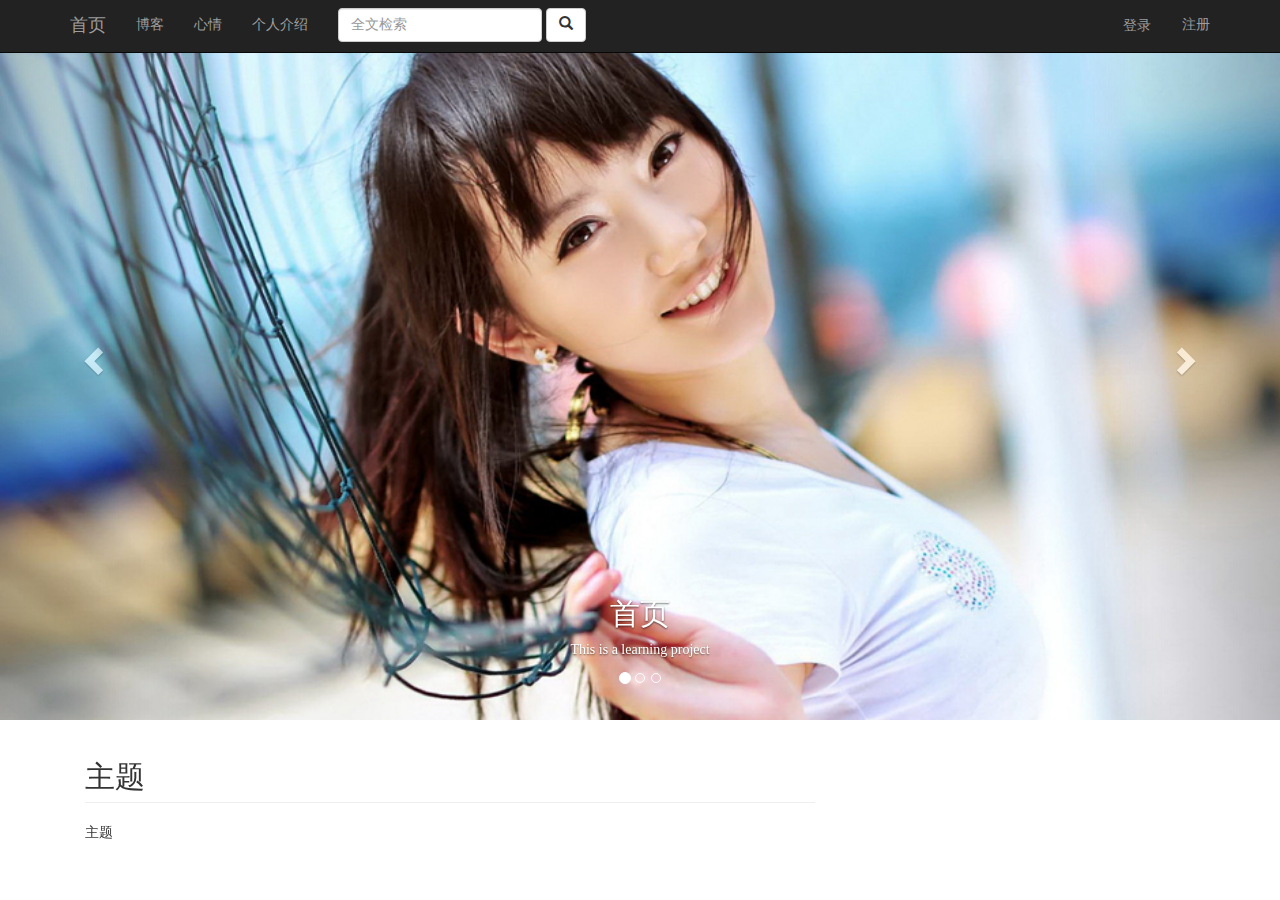
<file: src/main/webapp/index.html>
<!DOCTYPE html>
<html lang="">

	<head>
		<meta charset="UTF-8" />
		<meta name="description" content="" />
		<meta name="keywords" content="" />
		<meta name="viewport" content="width=device-width,initial-scale=1" />
		<meta http-equiv="X-UA-Compatible" content="IE=edge">
		<title></title>
	</head>
	<link rel="stylesheet" type="text/css" href="css/bootstrap.min.css" />
	<link rel="stylesheet" type="text/css" href="css/bootstrapValidator.min.css" />
	<link rel="stylesheet" type="text/css" href="css/base.css" />
	<script src="js/angular.min.js" type="text/javascript" charset="utf-8"></script>
	<script src="js/jquery-2.2.4.min.js" type="text/javascript" charset="utf-8"></script>
	<script src="js/html5shiv.js" type="text/javascript" charset="utf-8"></script>
	<script src="js/bootstrap.min.js" type="text/javascript" charset="utf-8"></script>
	<script src="js/bootstrapValidator.min.js" type="text/javascript" charset="utf-8"></script>

	<body>
	
		<header>
			<nav class="navbar navbar-inverse navbar-fixed-top">
				<div class="container">
					<div class="navbar-header">
						<button type="button" class="collapsed navbar-toggle" data-toggle="collapse" data-target="#taoyu">
							<span class="sr-only">切换导航</span>
						<span class="icon-bar"></span>
						<span class="icon-bar"></span>
						<span class="icon-bar"></span>
						</button>
						<a class=" navbar-brand active" href="index.html">首页</a>

					</div>
					<div class="collapse navbar-collapse" id="taoyu">
						<ul class="nav navbar-nav">
							<li><a href="blog.html">博客</a></li>
							<li><a href="">心情</a></li>
							<li><a href="">个人介绍</a></li>
						</ul>
						<form class="navbar-form navbar-left hidden-xs" role="search">
							<div class="form-group">
								<input type="text" class="form-control" placeholder="全文检索">
							</div>
							<button type="submit" class="btn btn-default"><span class="glyphicon glyphicon-search"></span></button>
						</form>
						<ul class="nav navbar-nav navbar-right">
							<li><a href="#" class="btn" data-toggle="modal" data-target="#myModal">登录</a></li>
							<li><a href="#">注册</a></li>
						</ul>
					</div>
				</div>
			</nav>
		</header>
		<div id="myCarousel" class="carousel slide" data-ride="carousel">
			<!-- 轮播（Carousel）指标 -->
			<ol class="carousel-indicators">
				<li data-target="#myCarousel" data-slide-to="0" class="active"></li>
				<li data-target="#myCarousel" data-slide-to="1"></li>
				<li data-target="#myCarousel" data-slide-to="2"></li>
			</ol>
			<!-- 轮播（Carousel）项目 -->
			<div class="carousel-inner">
				<div class="item active">
					<img src="images/example-slide-1.jpg" alt="First slide">
					<div class="carousel-caption">
						<h2>首页</h2>
						<p>This is a learning project</p>
					</div>
				</div>
				<div class="item">
					<img src="images/example-slide-2.jpg" alt="Second slide">
					<div class="carousel-caption">标题 2</div>
				</div>
				<div class="item">
					<img src="images/example-slide-3.jpg" alt="Third slide">
					<div class="carousel-caption">标题 3</div>
				</div>
			</div>
			<!-- 轮播（Carousel）导航 -->
			<a class="carousel-control left" href="#myCarousel" data-slide="prev"><span class="glyphicon glyphicon-chevron-left"></span></a>
			<a class="carousel-control right" href="#myCarousel" data-slide="next"><span class="glyphicon glyphicon-chevron-right"></span></a>
		</div>
		<div class="modal fade " id="myModal" tabindex="-1" role="dialog" aria-labelledby="myModalLabel" aria-hidden="true">
			<div class="modal-dialog">
				<div class="modal-content">
					<div class="modal-header">
						<button type="button" class="close" data-dismiss="modal" aria-hidden="true"></button>
						<h4 class="modal-title" id="myModalLabel">用户登录</h4>
					</div>
					<div class="modal-body">
						<form role="form" id="myForm" class="form-horizontal">
							<div class="form-group form-group-lg">
								<label for="username" class="control-label ">用户名</label>
								<input type="text" class="form-control col-lg-5" name="username" id="username" />
							</div>
							<div class="form-group form-group-lg">
								<label for="password" class="control-label">密码</label>
									<input type="password" class="form-control" name="password" id="password" />
							</div>
							<div class="checkbox">
								<label><input type="checkbox"> 记住我</label>
							</div>
							<button type="submit" class="btn btn-primary">提交更改</button>
						</form>
					</div>
					<div class="modal-footer">
						<button type="button" class="btn btn-default" data-dismiss="modal">关闭</button>
					</div>
				</div>
			</div>
		</div>

		<section>
			<div class="container ">
				<div class="col-md-8 col-sm-6 ">
					<h2 class="page-header ">主题</h2>
					<p>主题</p>
				</div>
				<div class="col-md-3 visible-xs alert alert-info ">
					<h2 class="page-header ">个人介绍</h2>
				</div>
			</div>
		</section>
	</body>
	<script type="text/javascript">
	$(function() {
		  $('#myForm').bootstrapValidator({
		    message: 'This value is not valid',
		    feedbackIcons: {
		      valid: 'glyphicon glyphicon-ok',
		      invalid: 'glyphicon glyphicon-remove',
		      validating: 'glyphicon glyphicon-refresh'
		    },
		    fields: {
		      username: {
		        message: '用户名必填',
		        validators: {
		          notEmpty: {
		            message: '用户名不能为空'
		          },
		          stringLength: {
		            min: 6,
		            max: 30,
		            message: '用户名在6到三十位之间'
		          },
		          regexp: {
		            regexp: /^[a-zA-Z0-9_\.]+$/,
		            message: '用户名必须在字母数字和下划线之间'
		          }
		        }
		      },
		      password: {
		        validators: {
		          notEmpty: {
		            message: '密码不能为空'
		          }
		        }
		      }
		    }
		  }).on('success.form.bv',
		  function(e) {
		    // Prevent form submission
		    e.preventDefault();
		    // Get the form instance
		    var $form = $(e.target);
		    // Get the BootstrapValidator instance
		    var bv = $form.data('bootstrapValidator');
		    // Use Ajax to submit form data
		    $.post($form.attr('action'), $form.serialize(),
		    function(result) {
		      console.log(result);
		    },
		    'json')
		  });
		});
	</script>

</html>
</file>
<file: src/main/webapp/css/base.css>
body {
	font-family: "微软雅黑";
}

#myModal {
	top: 16%;
}
img{
	width: 100%;
}

#kkpager_btn_go_input{
box-sizing:content-box;
padding:2px
}
</file>
<file: src/main/webapp/css/bootstrapValidator.min.css>
/*!
 * BootstrapValidator (http://bootstrapvalidator.com)
 * The best jQuery plugin to validate form fields. Designed to use with Bootstrap 3
 *
 * @version     v0.5.1-dev, built on 2014-07-23 6:05:15 AM
 * @author      https://twitter.com/nghuuphuoc
 * @copyright   (c) 2013 - 2014 Nguyen Huu Phuoc
 * @license     MIT
 */

.bv-form .help-block{margin-bottom:0}.bv-form .tooltip-inner{text-align:left}.nav-tabs li.bv-tab-success>a{color:#3c763d}.nav-tabs li.bv-tab-error>a{color:#a94442}
</file>
